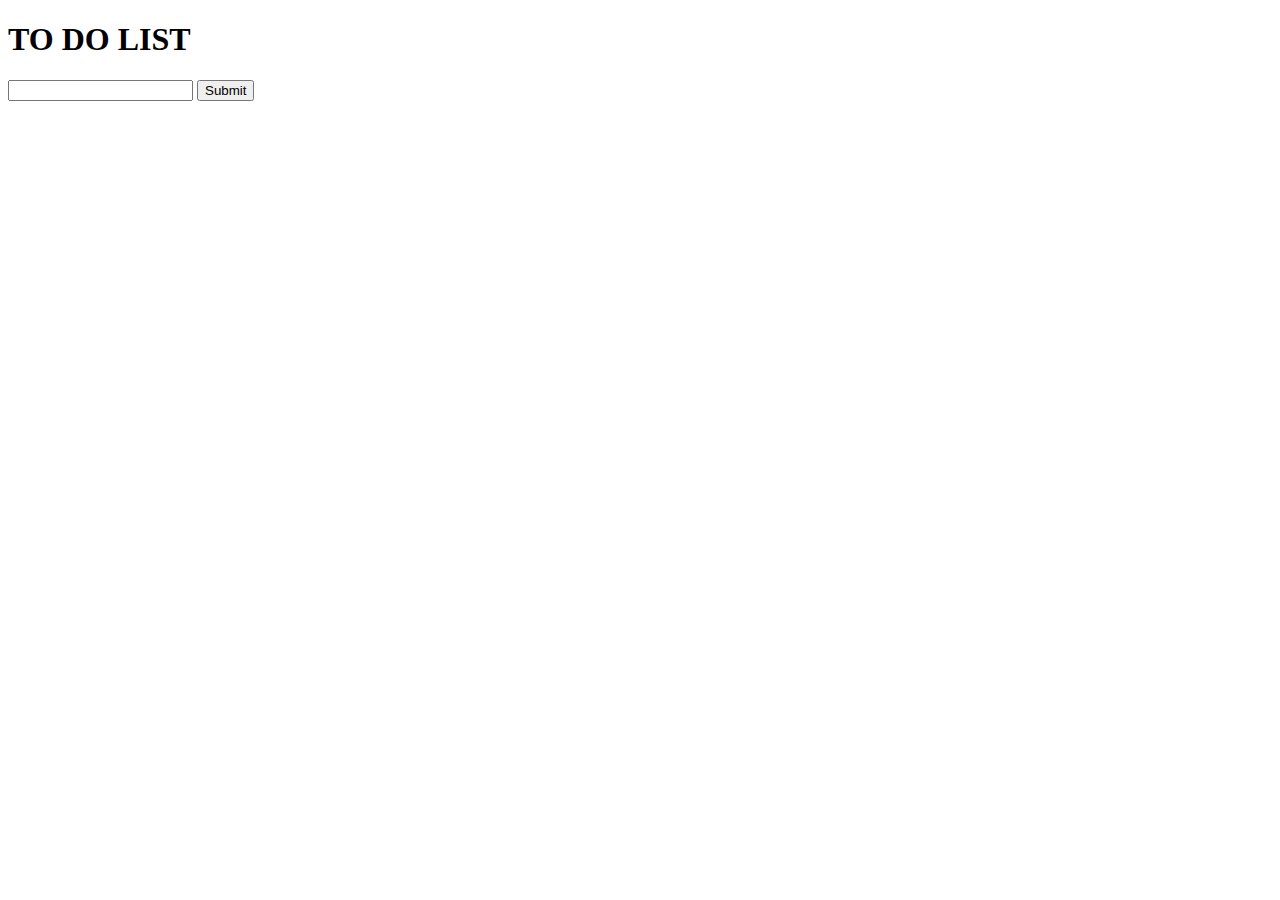
<file: todolist/index.html>
<!DOCTYPE html>
<html lang="en">
<head>
	<meta charset="UTF-8">
	<title>TO DO LIST</title>
	<link rel="stylesheet" href="style.css">
</head>
<body>
	<h1>TO DO LIST</h1>
	<form id="todolist">
		<input id="input" type="text">
		<button id="submit">Submit</button>
		<ul id="listTask"></ul>
	</form>
	<script src="script.js"></script>
</body>
</html>
</file>
<file: todolist/style.css>
.btn-remove {
	margin-left: 20px;
	border-radius: 50%;
	border: 1px solid lightblue;
	background-color: transparent;
	width: 25px;
	height: 25px;
	outline: transparent;
}
</file>
